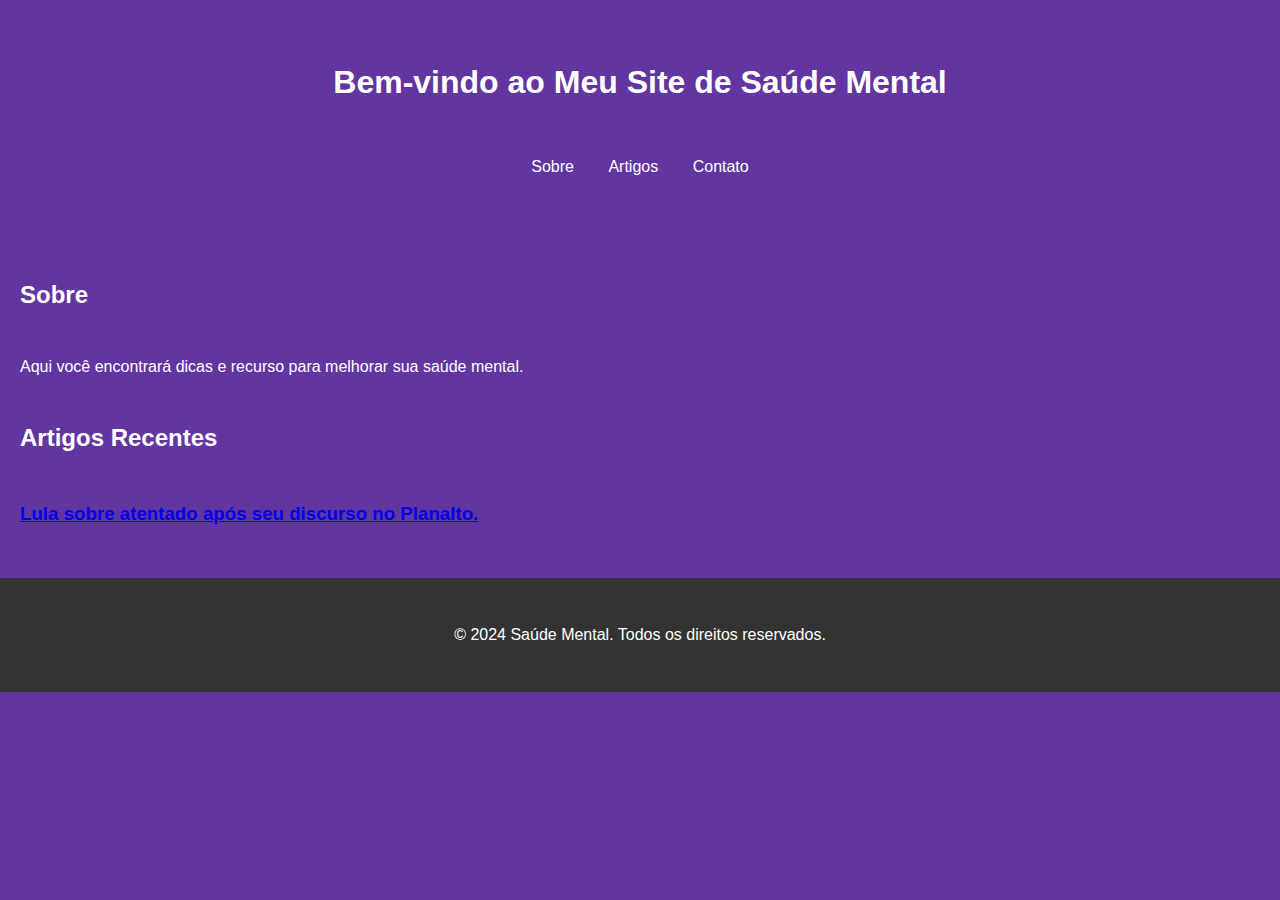
<file: index.html>
<!DOCTYPE html>
<html lang="pt-br">
<head>
    <meta charset="UTF-8">
    <meta name="viewport" content="width=device-width, initial-scale=1.0">
    <link rel="stylesheet" href="style.css">
    <title>Saúde Mental</title>
</head>
<body>
    <header>
        <h1>Bem-vindo ao Meu Site de Saúde Mental</h1>
        <nav class="menu-toggle">
            <ul>
                <li><a href="#sobre">Sobre</a></li>
                <li><a href="#artigos">Artigos</a></li>
                <li><a href="#contato">Contato</a></li>
            </ul>
        </nav>
    </header>
    <main>
        <section id="sobre">
            <h2>Sobre</h2>
            <p>Aqui você encontrará dicas e recurso para melhorar sua saúde mental.</p>
        </section>
        <section id="artigos">
            <h2>Artigos Recentes</h2>
            <!-- Artigos virão aqui -->
            <h3><a href="noticia.html" rel="next">Lula sobre atentado após seu discurso no Planalto.</a></h3>
        </section>
    </main>
    <footer>
        <p>&copy; 2024 Saúde Mental. Todos os direitos reservados.</p>
    </footer>
    <script src="script.js"></script>
</body>
</html>
</file>
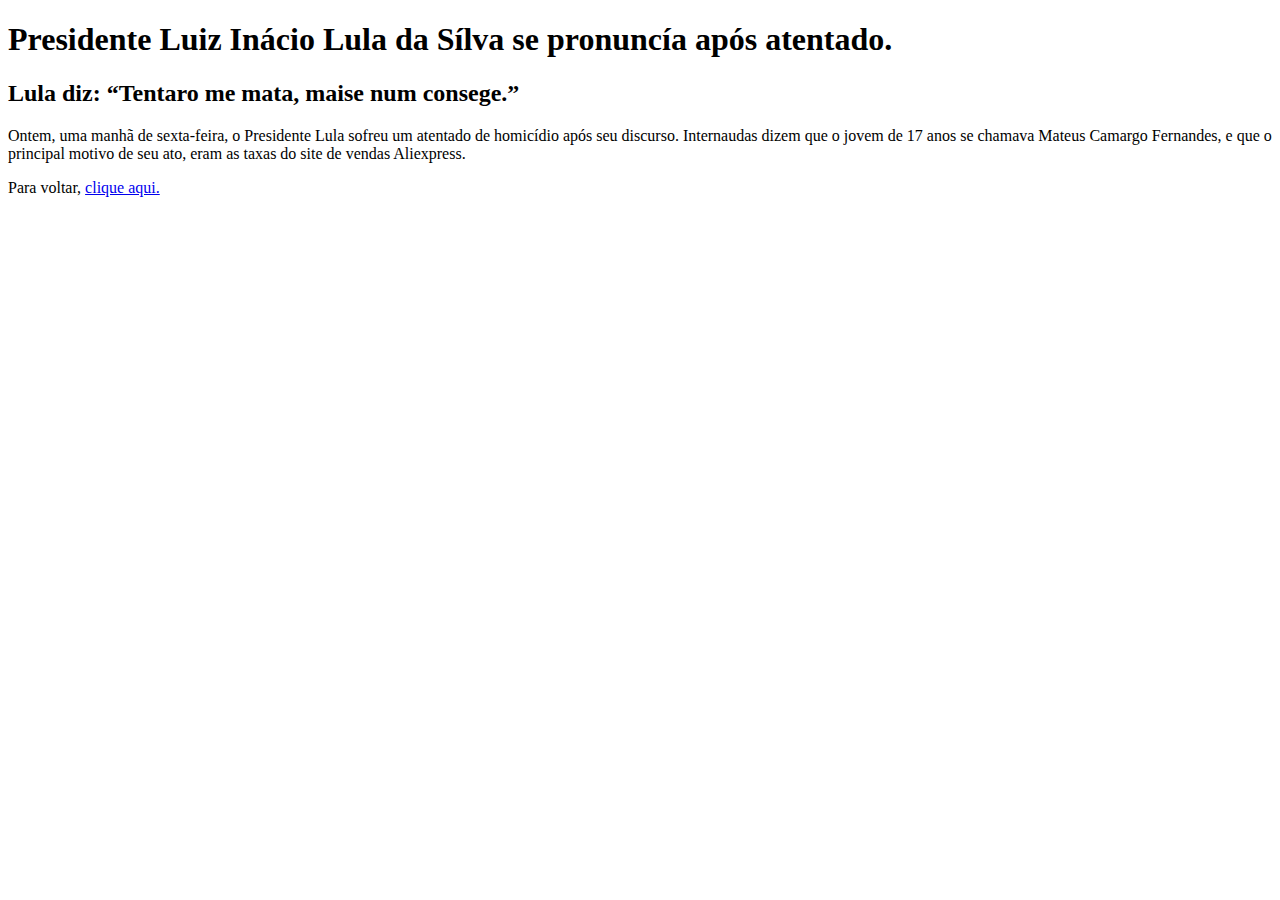
<file: noticia.html>
<!DOCTYPE html>
<html lang="pt-br">
<head>
    <meta charset="UTF-8">
    <meta name="viewport" content="width=device-width, initial-scale=1.0">
    <title>Lula</title>
</head>
<body>
    <h1>Presidente Luiz Inácio Lula da Sílva se pronuncía após atentado.</h1>
    <h2>Lula diz: <q>Tentaro me mata, maise num consege.</q></h2>
    <p>Ontem, uma manhã de sexta-feira, o Presidente Lula sofreu um atentado de homicídio após seu discurso. Internaudas dizem que o jovem de 17 anos se chamava Mateus Camargo Fernandes, e que o principal motivo de seu ato, eram as taxas do site de vendas Aliexpress.</p>
    <p>Para voltar, <a href="index.html" rel="prev">clique aqui.</a></p>
</body>
</html>
</file>
<file: style.css>
body {
    font-family: Arial, sans-serif;
    line-height: 2.6;
    margin: 0;
    padding: 0;
    background-color: #6235a0;
}

header {
    background-color: 6235a0;
    color: white;
    padding: 20px 0;
    text-align: center;
}

nav ul {
    display: block;
    padding: 0;
}

nav ul li {
    display: inline;
    margin: 0 15px;
}

nav ul li a {
    color: white;
    text-decoration: none;
}

main {
    padding: 20px;
}

section {
    margin-bottom: 20px;
}

section {
    color: white;
}

footer {
    background-color: #333;
    color: white;
    text-align: center;
    padding:20px 0;
}
</file>
